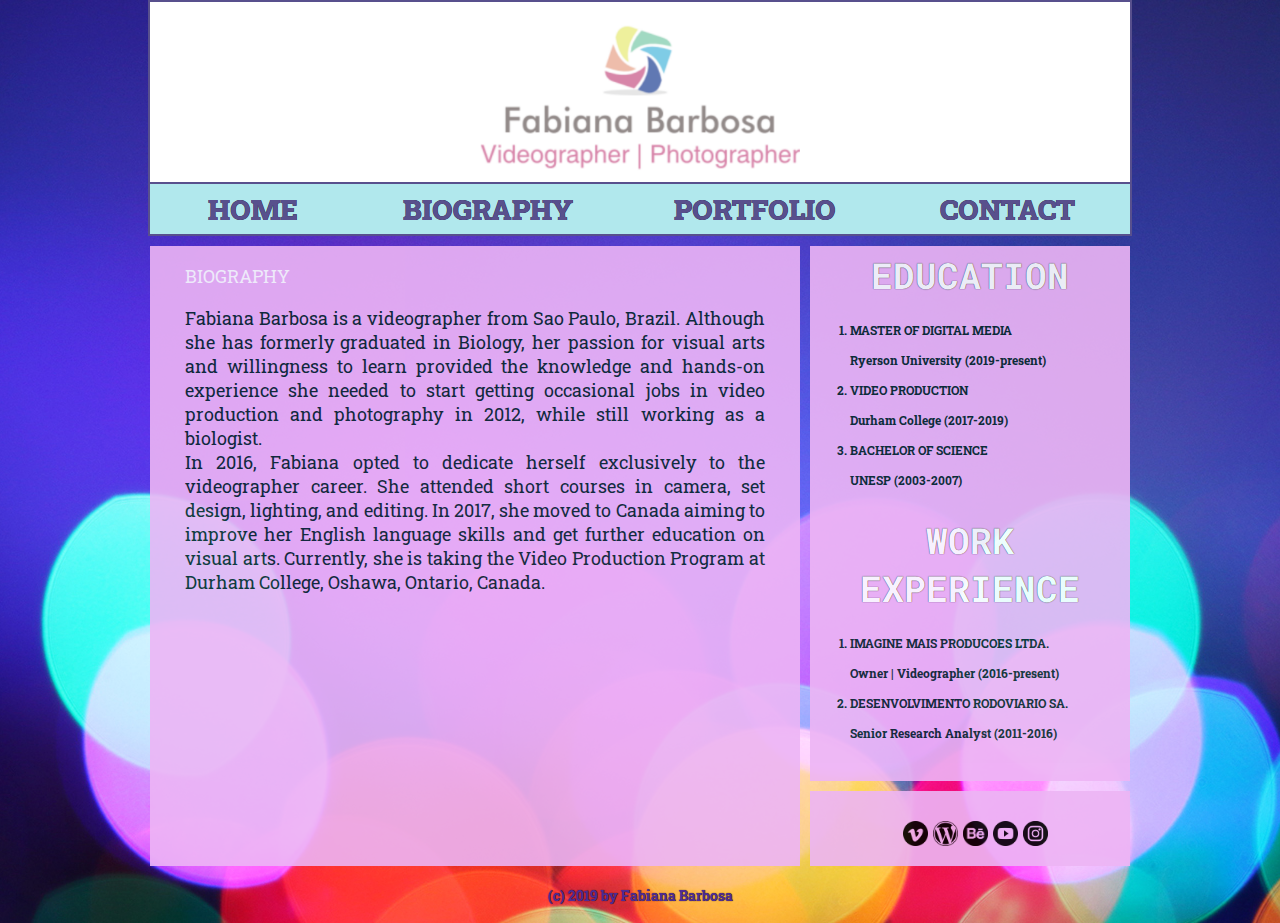
<file: biography.html>
<!doctype html>


<html>
<head>

<!-- title that will appear at the tab label -->

<title>Fabiana Barbosa - Biography</title>

<link href="css/style.css" rel="stylesheet" type="text/css">
<link href="https://fonts.googleapis.com/css?family=Modak|Roboto+Mono|Roboto+Slab&display=swap" rel="stylesheet">

<meta charset="utf-8" />
<meta http-equiv="Content-type" content="text/html; charset=utf-8" />
<meta name="viewport" content="width=device-width, initial-scale=1" />
<meta name="keywords" content="HTML">

</head>

<body>

	<!-- top div containing the logo and introduction text -->

<div id="top"> 
	
	<div id="logo">
	
	<img src="images/logo.png" alt="logo image" width="340">
		
	</div>
	
</div>

<div id="menu">
	
	<table>
	
	<!-- The <tr> tag defines a row, <th> defines a table header, and <td> defines a table cell. The tag <colspan> merge cells -->

		<td><a href ="./index.html" class="menu">HOME</a></td>
		<td><a href ="./biography.html" class="menu">BIOGRAPHY</a></td>
		<td><a href ="./portfolio.html" class="menu">PORTFOLIO</a></td>
		<td><a href ="./contact.html" class="menu">CONTACT</a></td>
	
	</table>

</div>
<!-- top div containing 3 boxes to organize content -->

<div id="bottom"> 

	<div id="box1-2">
	
		<p> <span id="color">BIOGRAPHY</span></p>
 
   <p>Fabiana Barbosa is a videographer from Sao Paulo, Brazil. Although she has formerly graduated in Biology, her passion for visual arts and willingness to learn provided the knowledge and hands-on experience she needed to start getting occasional jobs in video production and photography in 2012, while still working as a biologist. <br> In 2016, Fabiana opted to dedicate herself exclusively to the videographer career. She attended short courses in camera, set design, lighting, and editing. In 2017, she moved to Canada aiming to improve her English language skills and get further education on visual arts. Currently, she is taking the Video Production Program at Durham College, Oshawa, Ontario, Canada.</p>
	<iframe src="https://player.vimeo.com/video/306681917" width="320" height="282" frameborder="0" allow="fullscreen" allowfullscreen></iframe>		
		
		
	</div>
	
	<div id="box3">
	
	<h1>EDUCATION</h1>
		
		<ul>
			<li>MASTER OF DIGITAL MEDIA
				<br> Ryerson University (2019-present)</li>
			<li>VIDEO PRODUCTION
				<br> Durham College (2017-2019)</li>
			<li>BACHELOR OF SCIENCE
				<br> UNESP (2003-2007)
	
		</ul>
	<h1>WORK EXPERIENCE</h1>
		
		<ul>
			<li>IMAGINE MAIS PRODUCOES LTDA.
			<br> Owner | Videographer (2016-present)</li>
			<li>DESENVOLVIMENTO RODOVIARIO SA. 
			<br> Senior Research Analyst (2011-2016)</li>

		</ul>

	</div>

	<div id="box4">
		<h3>
		<a href ="https://vimeo.com/fabianabarbosa" target="_blank"><img src="./icons/vimeo.png" alt="Vimeo Icon"></a>	
		<a href ="https://fabianabarbosadc.wordpress.com" target="_blank"><img src="./icons/wordpress.png" alt="Wordpress Icon"></a>	
		<a href ="https://www.behance.net/fabibarbosadc" target="_blank"><img src="./icons/behance.png" alt="Behance Icon"></a>	
		<a href ="https://www.youtube.com/channel/UCgacuSvXZLnJhfIojijaj8w" target="_blank"><img src="./icons/youtube.png" alt="YouTube Icon"></a>
		<a href ="https://www.instagram.com/fabi.pbio/" target="_blank"><img src="./icons/instagram.png" alt="Instagram Icon"></a></h3>
		

	</div>
	
</div>
	<h4>(c) 2019 by Fabiana Barbosa</h4>
<br>
</body>


</html>
</file>
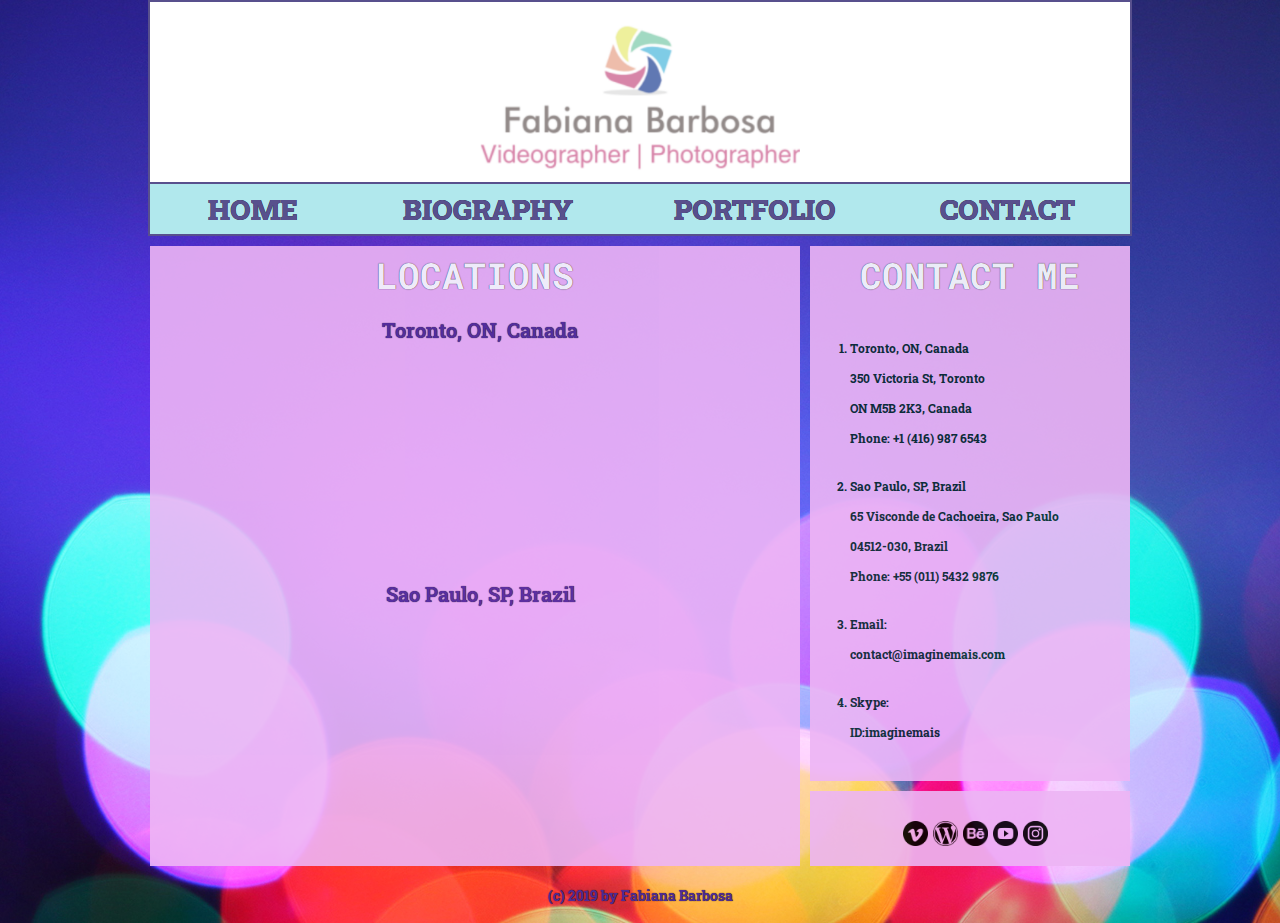
<file: contact.html>
<!doctype html>


<html>
<head>

<!-- title that will appear at the tab label -->

<title>Fabiana Barbosa - Contact</title>

<link href="css/style.css" rel="stylesheet" type="text/css">
<link href="https://fonts.googleapis.com/css?family=Modak|Roboto+Mono|Roboto+Slab&display=swap" rel="stylesheet">

<meta charset="utf-8" />
<meta http-equiv="Content-type" content="text/html; charset=utf-8" />
<meta name="viewport" content="width=device-width, initial-scale=1" />
<meta name="keywords" content="HTML">

</head>

<body>

	<!-- top div containing the logo and introduction text -->

<div id="top"> 
	
	<div id="logo">
	
	<img src="images/logo.png" alt="logo image" width="340">
		
	</div>
	
</div>

<div id="menu">
	
	<table>
	
	<!-- The <tr> tag defines a row, <th> defines a table header, and <td> defines a table cell. The tag <colspan> merge cells -->

		<td><a href ="./index.html" class="menu">HOME</a></td>
		<td><a href ="./biography.html" class="menu">BIOGRAPHY</a></td>
		<td><a href ="./portfolio.html" class="menu">PORTFOLIO</a></td>
		<td><a href ="./contact.html" class="menu">CONTACT</a></td>
	
	</table>

</div>
<!-- top div containing 3 boxes to organize content -->

<div id="bottom"> 

	<div id="box1-2">
		<h1>LOCATIONS</h1>

			<br>
			<h3>Toronto, ON, Canada</h3>
			<div class="gmap_canvas"><iframe width="500" height="200" id="gmap_canvas" src="https://maps.google.com/maps?q=Ryerson%20University&t=&z=15&ie=UTF8&iwloc=&output=embed" frameborder="0" scrolling="no" marginheight="0" marginwidth="0"></iframe></div>

			<br>
			<h3>Sao Paulo, SP, Brazil</h3>
			<div class="gmap_canvas"><iframe width="500" height="200" id="gmap_canvas" src="https://maps.google.com/maps?q=sao%20paulo&t=&z=13&ie=UTF8&iwloc=&output=embed" frameborder="0" scrolling="no" marginheight="0" marginwidth="0"></iframe></a></div>
		
				
	</div>
	
	<div id="box3">
	
	<h1>CONTACT ME</h1>
		<br>
		<ol>
			<li>Toronto, ON, Canada
				<br>350 Victoria St, Toronto
				<br>ON M5B 2K3, Canada
				<br>Phone: +1 (416) 987 6543</li>
				<br>

			<li>Sao Paulo, SP, Brazil
				<br>65 Visconde de Cachoeira, Sao Paulo
				<br>04512-030, Brazil
				<br>Phone: +55 (011) 5432 9876</li>
				<br>

			<li>Email:
				<br>contact@imaginemais.com</li>
				<br>
			<li>Skype:
				<br>ID:imaginemais</li>

		</ol>

	</div>

	<div id="box4">
		<h3>
		<a href ="https://vimeo.com/fabianabarbosa" target="_blank"><img src="./icons/vimeo.png" alt="Vimeo Icon"></a>	
		<a href ="https://fabianabarbosadc.wordpress.com" target="_blank"><img src="./icons/wordpress.png" alt="Wordpress Icon"></a>	
		<a href ="https://www.behance.net/fabibarbosadc" target="_blank"><img src="./icons/behance.png" alt="Behance Icon"></a>	
		<a href ="https://www.youtube.com/channel/UCgacuSvXZLnJhfIojijaj8w" target="_blank"><img src="./icons/youtube.png" alt="YouTube Icon"></a>
		<a href ="https://www.instagram.com/fabi.pbio/" target="_blank"><img src="./icons/instagram.png" alt="Instagram Icon"></a></h3>
		

	</div>
	
</div>
	<h4>(c) 2019 by Fabiana Barbosa</h4>
<br>
</body>


</html>
</file>
<file: css/style.css>
/* CSS Document */


/* body parameters will set the background image and determine its position */

body {

	background-image:url(../images/bg.jpg);
	background-position: top center;	
	background-repeat: no-repeat;
	background-color: #000000;
	margin: 0;

}

/* The # parameter will set specific configuration for each ID determined on HTML file */

#top {
	width: 980px;
	height: 180px;
	text-align: center;
	margin: auto;
	background-color: #ffffff;
	border-style: solid;
	border-color: #58508d;
	border-width: 2px 2px 1px 2px;
}

#logo { 

	width: 980px;
	height: 180px;
	
}


#menu {
	width: 980px;
	height: 50px;
	margin: 0 auto 0 auto;
	background-color: #b1e8ed;
	border-style: solid;
	border-color: #58508d;
	border-width: 1px 2px 2px 2px;
	
}


#bottom {

	width: 980px;
	height: 650px;
	margin: 0 auto 0 auto;
	
}

#box1{
	
	width: 650px;
	height: 420px;
	background-color: #edb5f5;
	float: left;
	opacity: .9;
	margin-top: 10px;
	margin-right: 10px;
}

#box1-2{
	
	width: 650px;
	height: 620px;
	background-color: #edb5f5;
	float: left;
	opacity: .9;
	margin-top: 10px;
	margin-right: 10px;
}

#box2{
	
	width: 650px;
	height: 320px;
	background-color: #edb5f5;
	float: left;
	opacity: .9;
	margin-top: 10px;
	margin-right: 10px;
}

#box3{
	
	width: 320px;
	height: 535px;
	background-color: #edb5f5;
	float: left;
	opacity: .9;
	margin-top: 10px;


}

#box4{
	
	width: 320px;
	height: 75px;
	background-color: #edb5f5;
	float: left;
	opacity: .9;
	margin-top: 10px;


}

#box3 img{

	width: 80px; 
	height: 80px;
	margin: 1 1 1 1;
	position: relative;
	overflow: hidden;
	object-fit: cover;
	object-position: center;
}

#box4 img{

	display: inline-block;
	height: 25px;
	margin-left: auto;
	margin-right: auto;
	text-align: center;
	padding-top: 20px;
	
}


#menu table, #menu th, #menu td {
  width: 980px;
  padding: 2px;
  font-family: 'Roboto Slab', serif;
  font-size: 28px;
  color: #58508d;
  text-shadow: 0px 0px 0.5px #000000;
  text-align: center;
  font-weight: bolder;
}

#menu td:hover {

	background-color: #d9eeec;
}

/* h parameters will set headings specifications */

#box1-2 table {
  font-family: "Roboto Mono", monospace;
  font-size: 14px;
  border-collapse: collapse;
  width: 100%;
}

#box1-2 td, #box1-2 th {
  border: 2px solid #b1e8ed;
  text-align: center;
  padding: 8px;
}

#box1-2 tr:nth-child(even) {
  background-color: #b1e8ed;
}

#menu a:link, a:visited {
  padding: 1px 1px;
  text-align: center;
  text-decoration: none;
  display: inline-block;
  color: #58508d;
}

#menu a:active {
	color: black;
	text-decoration: none;
}


#links a:link, a:visited {
  padding: 10px 20px;
  text-align: center;
  text-decoration: none;
  display: inline-block;
  background-color: #ffdfdf;

}

#links a:hover {
	color: black;
	text-decoration: none;
	 background-color: #ffffdf;
}

#links a:active {
	color: black;
	text-decoration: none;
}

#color {

		color: white;	
}

/* The h# parameter will set headers' specifications */

h1 {
	
	margin: 0;
	text-align: center;
	text-transform: uppercase;
	font-family: 'Roboto Mono', monospace;
	color: #ffffff;
	font-size: 36px;
	text-shadow: 0px 0px 1px #000;
	padding-top: 5px;
	font-weight: bolder;

}

h2 {

	text-transform: uppercase;
	font-family: 'Roboto Slab', serif;
	font-size: 22px;
	color: #1a2849;
	font-weight:bold;
	padding-left: 10px;	
	text-align: center;
}

h3 {

	font-family: 'Roboto Slab', serif;
	font-size: 20px;
	color: #512c96;
	font-weight:bold;
	padding-left: 10px;
	padding-top: 0px;
	padding-bottom: 0px;
	margin:0;
	text-shadow: 0px 0px 1px #000;	
	text-align: center;

}

h4 {

	font-family: 'Roboto Slab', serif;
	font-size: 14px;
	color: #512c96;
	padding-left: 0px;
	padding-top: 0px;
	padding-bottom: 0px;
	margin:0;
	text-shadow: 0px 0px 1px #000;	
	text-align: center;

}

/* p parameters will set paragraphs' specifications */

p {
	
	font-size: 18px;
	font-family: 'Roboto Slab', serif;
	color: #06282b;
	padding-right: 35px;
	padding-left: 35px;
	text-align: justify;	
	padding-bottom: : 0px;
	padding-top: 0px;

}


/* ul, ol and li parameters will set lists' specifications */

ul {

	list-style-type: rounded;
	padding-left: 40px;

}

ol {
	padding-left: 40px;
}

li {
	
	font-size: 12px;
	font-family: 'Roboto Slab', serif;
	color: #06282b;
	font-weight: bold;
	line-height: 30px;

}

img {
	
	margin-left: 10px;
	margin-right: 10px;
	margin-top: 10px;

}

iframe {

 	margin-left: auto;
    margin-right: auto;
    margin-top: 0px;
    margin-bottom: 0px;
    display: block;
    padding: 0px;

}


/* The . parameter will set specific configuration for each "class" determined on HTML file */

.welcome {
	font-size: 48px;
	font-family: 'Modak', cursive;
	color: #512c96;
	text-align: center;	


}

.bio{
	display: block;
	height: 200px;
	margin-left: auto;
	margin-right: auto;
	margin-top: auto;
	padding-bottom: 20px;

}

.gmap_canvas {
	overflow:hidden;
	background:none;
	height:200px;
	width:500px;
	padding: 10px 10px 10px 10px;
	margin: 0px 10px 0px 60px
}
</file>
